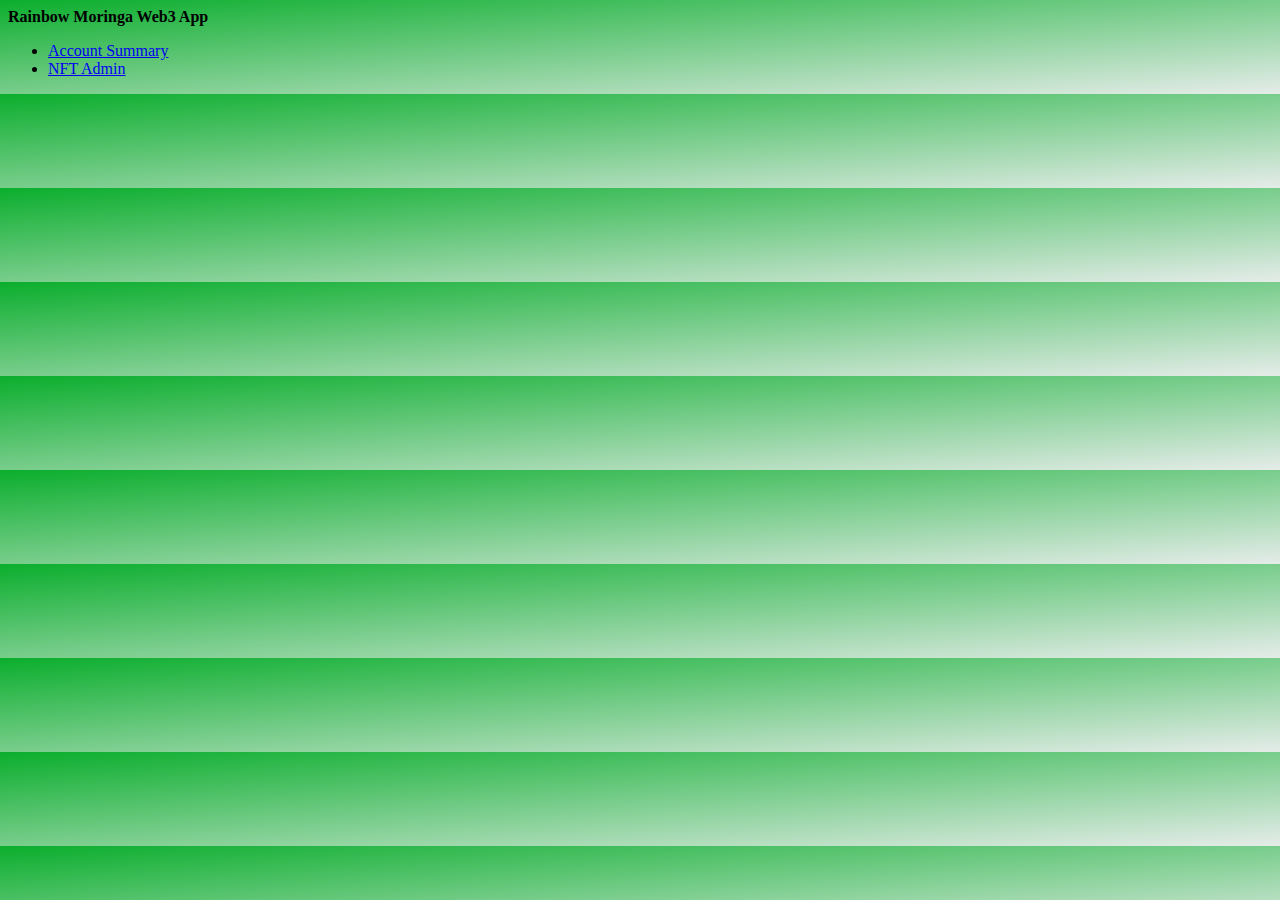
<file: index.html>
<!DOCTYPE html>
<html lang="en">
<head>
    <meta charset="UTF-8">
    <meta http-equiv="X-UA-Compatible" content="IE=edge">
    <meta name="viewport" content="width=device-width, initial-scale=1.0">
    <title>Rainbow Moringa Web3 App</title>
        <!-- CSS only -->
    <link href="https://cdn.jsdelivr.net/npm/bootstrap@5.1.3/dist/css/bootstrap.min.css" rel="stylesheet" integrity="sha384-1BmE4kWBq78iYhFldvKuhfTAU6auU8tT94WrHftjDbrCEXSU1oBoqyl2QvZ6jIW3" crossorigin="anonymous">
    <link rel="apple-touch-icon" sizes="180x180" href="/apple-touch-icon.png">
    <link rel="icon" type="image/png" sizes="32x32" href="/favicon-32x32.png">
    <link rel="icon" type="image/png" sizes="16x16" href="/favicon-16x16.png">
    <link rel="manifest" href="/site.webmanifest">
    <link rel="stylesheet" href="./stylesheets/moralisdex.css">
</head>
<body>

    <div class="card-header">
        <div class="row">
            <div class="col">
                <strong  class="display-4" id="logo-reference" onclick="location.href='./index.html'">Rainbow Moringa Web3 App</strong> 
            </div>
        </div>
    </div>

    <div class="card">
        <div class="row">
                <ul class="nav nav-pills nav-fill">
                    <li class="nav-item"><a class="nav-link menu__item list-group-item" href="./wallet.html">Account Summary</a></li>
                    <li class="nav-item"><a class="nav-link menu__item list-group-item" href="./moringaNFTMarket.html">NFT Admin</a></li>
                </ul>
        </div>
    </div>
</body>
</html>
</file>
<file: stylesheets/moralisdex.css>
body {
    /*background-color: rgb(148, 210, 189);*/
    
    background-image: linear-gradient(to bottom right, rgb(11, 174, 45), rgb(229, 236, 233));
}



.error {
    color: darkred;
}

#nav-header {
    color: rgb(155, 34, 38);
    font-family: "Palatino Linotype", "Book Antiqua", Palatino, serif;
    font-size: 17px;
    letter-spacing: 0.4px;
    word-spacing: 0.4px;
    color: #000000;
    font-weight: normal;
    text-decoration: none;
    font-style: normal;
    font-variant: normal;
    text-transform: none;
    display: flex;
    flex-direction: row;
    justify-content: space-between;  
    align-items: center;  
}

div.hamburger-menu {
    display: flex;
    flex-direction: row;
    justify-content: flex-end;
    align-items: center;
}

ul.menu__box {
    display: flex;
    flex-direction: row;
    justify-content: space-evenly;
    align-items: center;
    margin: 2px;
    padding: 2px;  
    border-style:none;
}
</file>
